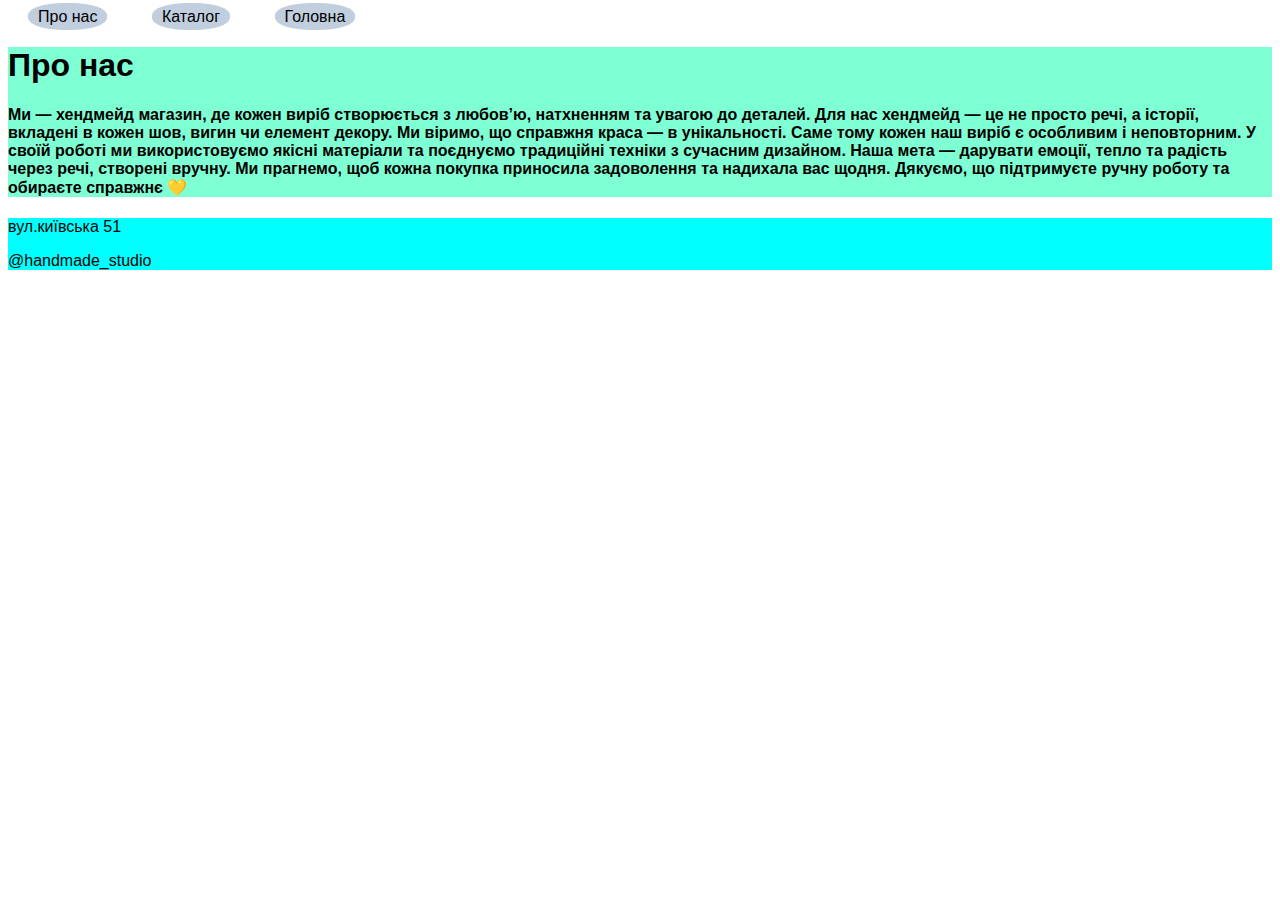
<file: about.html>
<html> 
    <title>handmade studio</title>
    <link rel="stylesheet" href="about.css">
    <body>
    
    <header>
            <nav class="navig">
             <a href="about.html" class="about">Про нас</a>
             <a href="catalog.html" class="catalog">Каталог</a>
             <a href="index.html" class="main">Головна</a>
             </nav>
        </header>
        <main>
    <h1>Про нас</h1>
    <h4>Ми — хендмейд магазин, де кожен виріб створюється з любов’ю, натхненням та увагою до деталей. Для нас хендмейд — це не просто речі, а історії, вкладені в кожен шов, вигин чи елемент декору.

Ми віримо, що справжня краса — в унікальності. Саме тому кожен наш виріб є особливим і неповторним. У своїй роботі ми використовуємо якісні матеріали та поєднуємо традиційні техніки з сучасним дизайном.

Наша мета — дарувати емоції, тепло та радість через речі, створені вручну. Ми прагнемо, щоб кожна покупка приносила задоволення та надихала вас щодня.

Дякуємо, що підтримуєте ручну роботу та обираєте справжнє 💛</h4>
</main>
<footer>
<p>вул.київська 51</p>
<p>@handmade_studio</p>

</footer>
</body>
</html>
</file>
<file: about.css>
body {
    font-family: sans-serif;
}
nav a {
    text-decoration: none;
    background-color: #c1cede;
    color:black;
    border-radius: 45%;
    padding-left:10px;
    padding-right:10px;
    padding-top:5px;
    padding-bottom:5px;
    margin-left:20px;
    margin-right:20px;
}
.about{
    background-color: #c1cede;
    border-radius:45%;
}
.catlog{
    background-color: #c1cede;
    border-radius:45%;
}
.main{
    background-color: #c1cede;
    border-radius:45%;
}
.about:hover{
    
    background-color: #7571a0;
}
.catalog:hover{
    
    background-color:#7571a0 ;
}
.main:hover{ 
    background-color: #7571a0;
}
 main{
    background-color: aquamarine;

}
footer{
    background-color: aqua;
}
</file>
